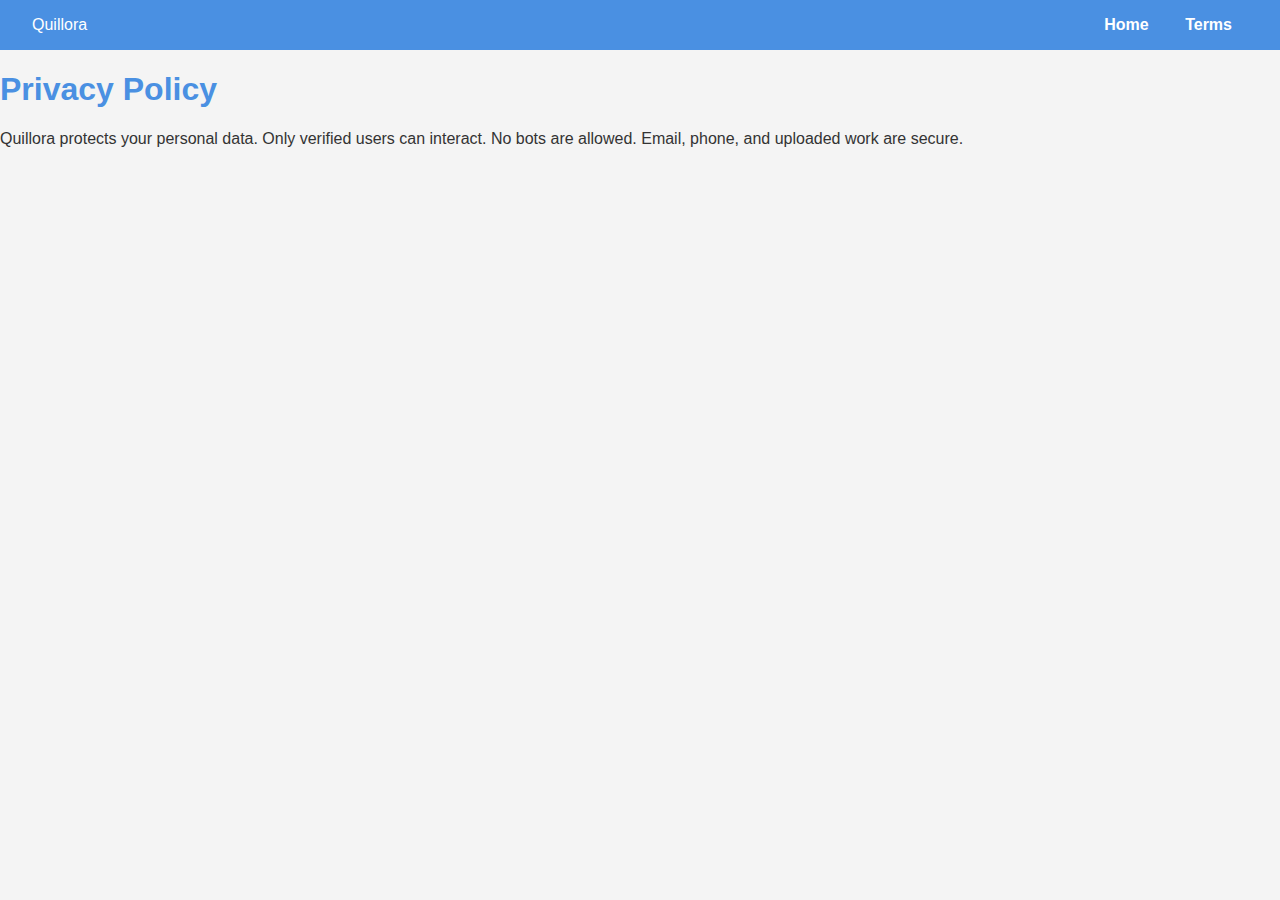
<file: privacy.html>
<!-- quillora/privacy.html -->
<!DOCTYPE html>
<html lang="en">
<head>
<meta charset="UTF-8">
<meta name="viewport" content="width=device-width, initial-scale=1.0">
<title>Privacy Policy - Quillora</title>
<link rel="stylesheet" href="css/main.css">
<link rel="stylesheet" href="css/navbar.css">
</head>
<body>
<nav>
  <div class="logo">Quillora</div>
  <div class="links">
    <a href="index.html">Home</a>
    <a href="terms.html">Terms</a>
  </div>
</nav>

<main>
  <h1>Privacy Policy</h1>
  <p>Quillora protects your personal data. Only verified users can interact. No bots are allowed. Email, phone, and uploaded work are secure.</p>
</main>
</body>
</html>
</file>
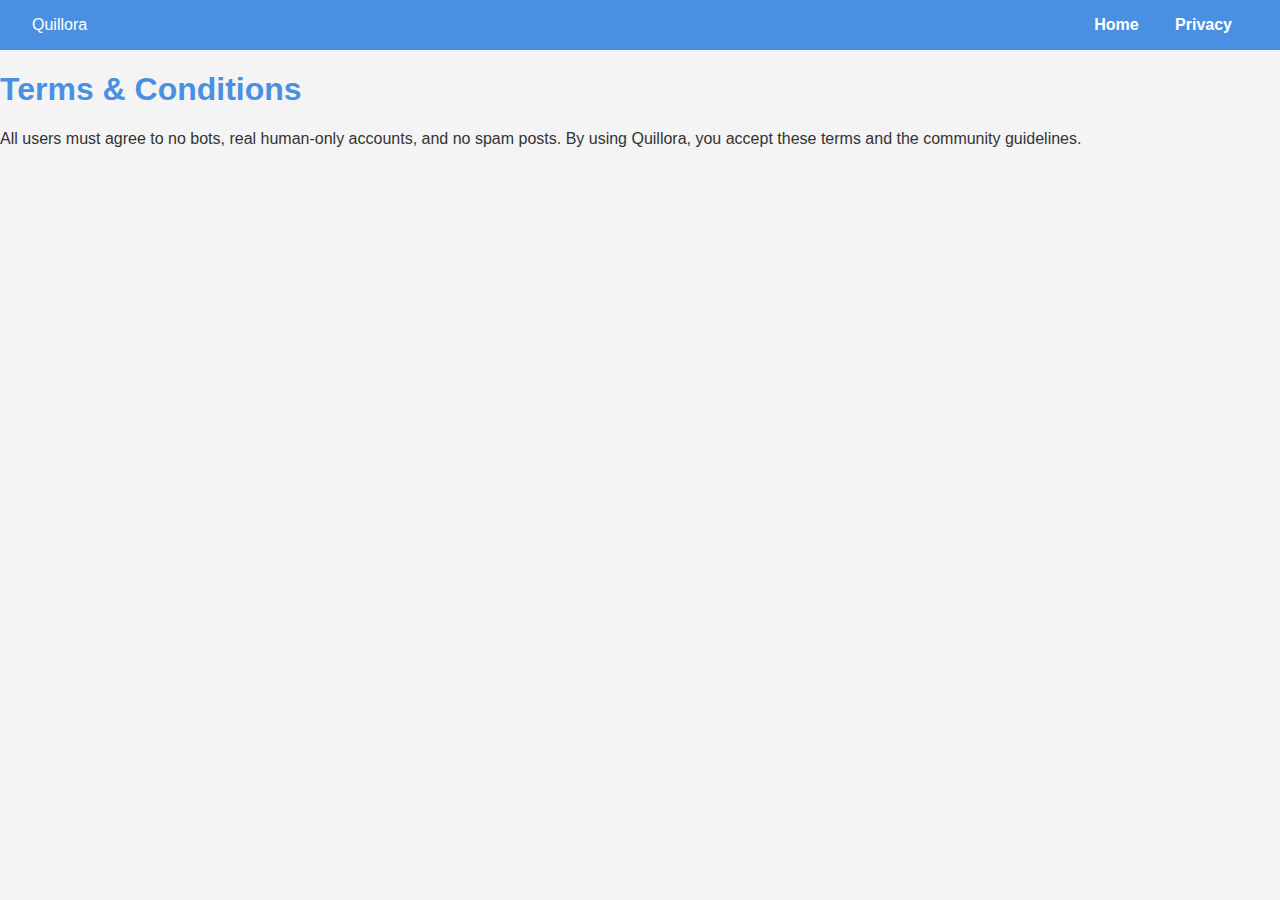
<file: terms.html>
<!-- quillora/terms.html -->
<!DOCTYPE html>
<html lang="en">
<head>
<meta charset="UTF-8">
<meta name="viewport" content="width=device-width, initial-scale=1.0">
<title>Terms & Conditions - Quillora</title>
<link rel="stylesheet" href="css/main.css">
<link rel="stylesheet" href="css/navbar.css">
</head>
<body>
<nav>
  <div class="logo">Quillora</div>
  <div class="links">
    <a href="index.html">Home</a>
    <a href="privacy.html">Privacy</a>
  </div>
</nav>

<main>
  <h1>Terms & Conditions</h1>
  <p>All users must agree to no bots, real human-only accounts, and no spam posts. By using Quillora, you accept these terms and the community guidelines.</p>
</main>
</body>
</html>
</file>
<file: css/main.css>
body {
  margin: 0;
  font-family: 'Arial', sans-serif;
  background-color: #f4f4f4;
  color: #333;
}

h1, h2, h3 {
  color: #4a90e2;
}

button, .btn {
  background-color: #4a90e2;
  color: white;
  border: none;
  padding: 0.7rem 1.2rem;
  border-radius: 5px;
  cursor: pointer;
}

button:hover, .btn:hover {
  opacity: 0.85;
}

.hero {
  text-align: center;
  padding: 3rem 1rem;
}

.features {
  margin: 2rem auto;
  max-width: 800px;
}

.features ul {
  list-style-type: square;
  padding-left: 1rem;
}
</file>
<file: css/navbar.css>
nav {
  display: flex;
  justify-content: space-between;
  align-items: center;
  padding: 1rem 2rem;
  background-color: #4a90e2;
  color: white;
}

nav a {
  text-decoration: none;
  color: white;
  margin: 0 1rem;
  font-weight: bold;
}

nav a:hover {
  text-decoration: underline;
}
</file>
